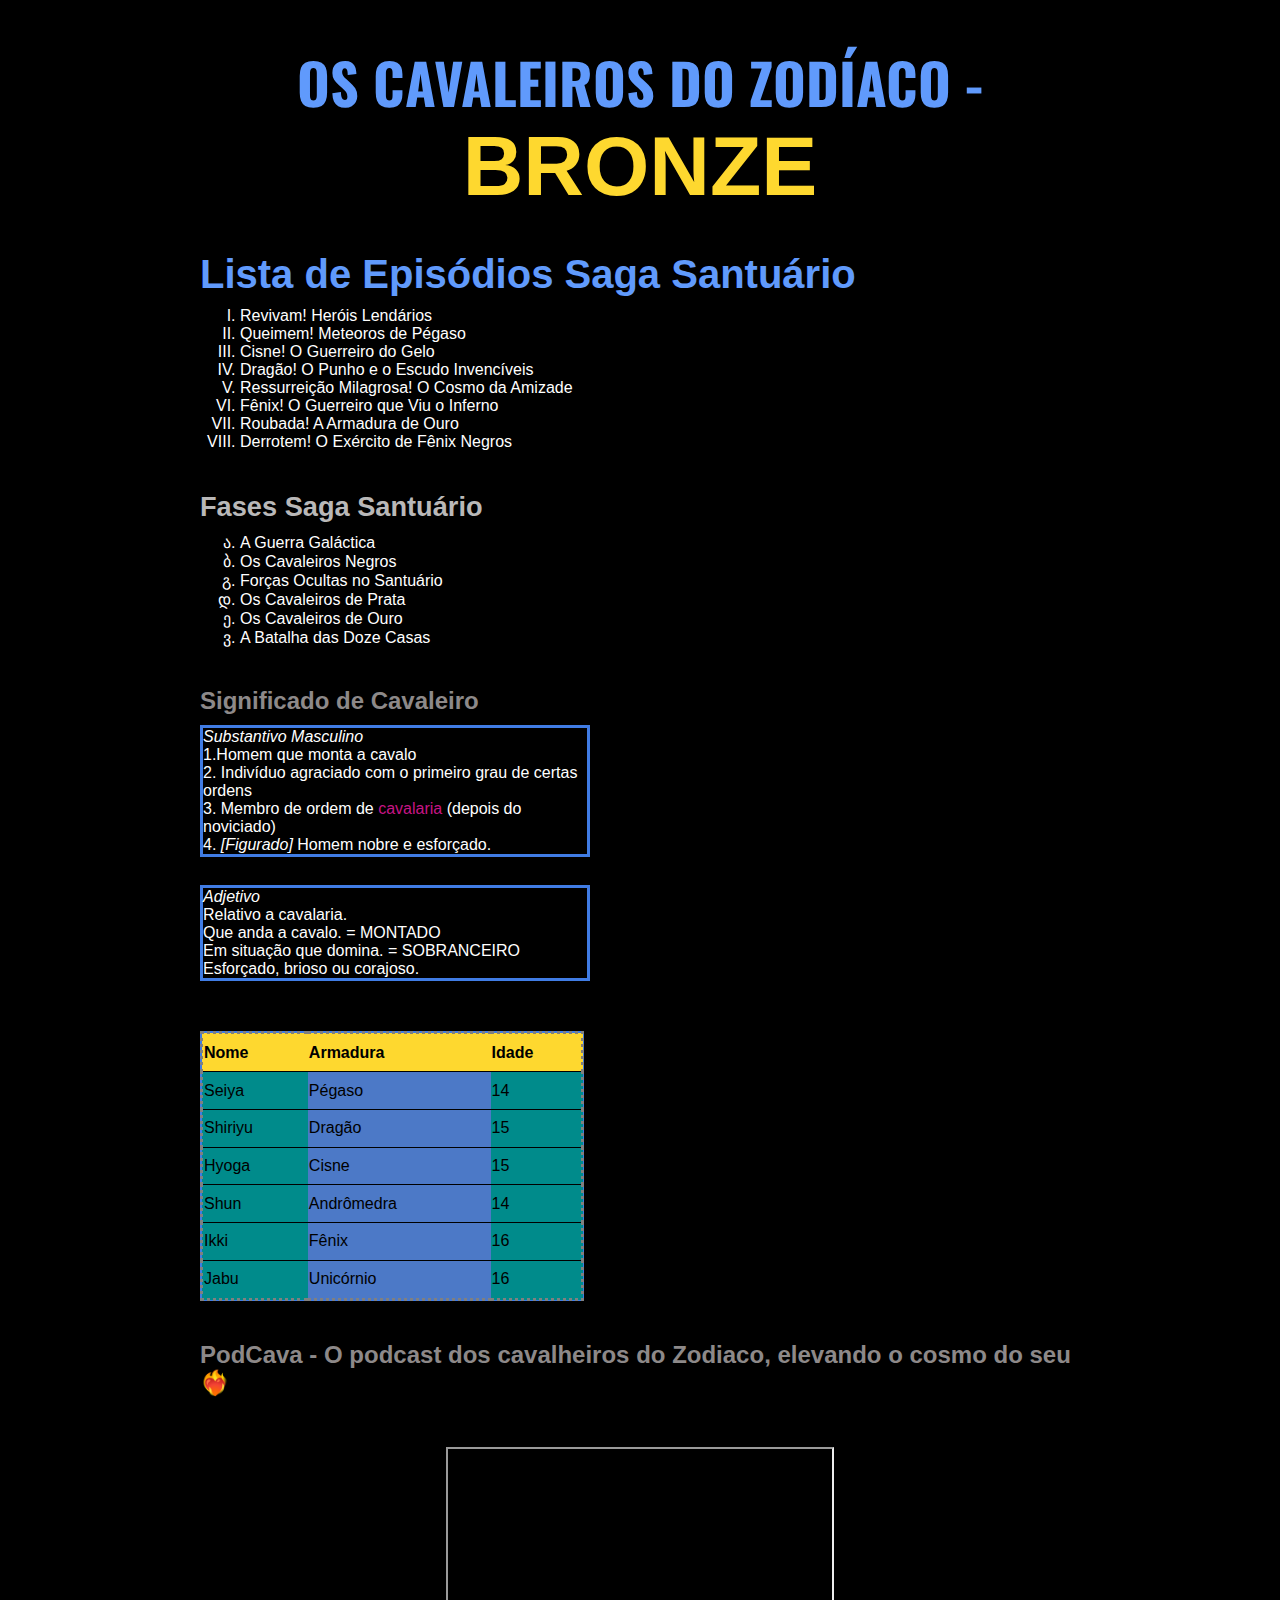
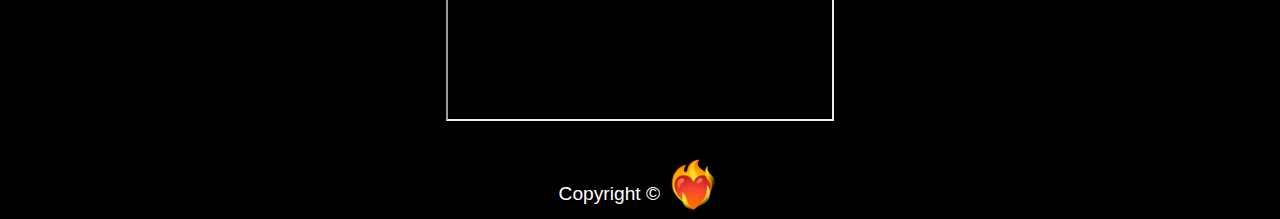
<file: ATV_CSS_1_TEMPLATE/cavaleirosBronze.html>
<!DOCTYPE html>
<html lang="en">
  <head>
    <meta charset="UTF-8" />
    <meta name="viewport" content="width=device-width, initial-scale=1.0" />
    <title>Os Cavaleiros do Zodiaco</title>
    <link rel="short icon" type="image/x-icon" href="./assets/incon_cdz.jpeg" />
    <link rel="stylesheet" href="style.css">
    <link rel="preconnect" href="https://fonts.googleapis.com">
    <link rel="preconnect" href="https://fonts.gstatic.com" crossorigin>
    <link href="https://fonts.googleapis.com/css2?family=Oswald:wght@200..700&display=swap" rel="stylesheet">

  </head>
  <body>
    <h1>Os cavaleiros do Zodíaco - <br><strong class="bronze">Bronze</strong></h1>

    <h2 class="sutitulo">Lista de Episódios Saga Santuário</h2>

    <ol>
      <li>Revivam! Heróis Lendários</li>
      <li>Queimem! Meteoros de Pégaso</li>
      <li>Cisne! O Guerreiro do Gelo</li>
      <li>Dragão! O Punho e o Escudo Invencíveis</li>
      <li>Ressurreição Milagrosa! O Cosmo da Amizade</li>
      <li>Fênix! O Guerreiro que Viu o Inferno</li>
      <li>Roubada! A Armadura de Ouro</li>
      <li>Derrotem! O Exército de Fênix Negros</li>
    </ol>

    <h3 class="sutitulo">Fases Saga Santuário</h3>

    <ul>
      <li>A Guerra Galáctica</li>
      <li>Os Cavaleiros Negros</li>
      <li>Forças Ocultas no Santuário</li>
      <li>Os Cavaleiros de Prata</li>
      <li>Os Cavaleiros de Ouro</li>
      <li>A Batalha das Doze Casas</li>
    </ul>

    <div>
      <h4 class="sutitulo">
        Significado de Cavaleiro
      </h4>
      <dl>
        <dt><i>Substantivo Masculino</i></dt>

        <dd>1.Homem que monta a cavalo</dd>
        <dd>2. Indivíduo agraciado com o primeiro grau de certas ordens</dd>
        <dd>
          3. Membro de ordem de
          <span style="color: mediumvioletred">cavalaria</span> (depois do
          noviciado)
        </dd>
        <dd>4.<i> [Figurado]</i> Homem nobre e esforçado.</dd>
      </dl>
    </div>

    <br />

    <dl>
      <dt>
        <i>Adjetivo</i>
      </dt>

      <dd>Relativo a cavalaria.</dd>
      <dd>Que anda a cavalo. = MONTADO</dd>
      <dd>Em situação que domina. = SOBRANCEIRO</dd>
      <dd>Esforçado, brioso ou corajoso.</dd>
    </dl>

    <table class="tabela">
      <tr>
        <th>Nome</th>
        <th>Armadura</th>
        <th>Idade</th>
      </tr>

      <tr>
        <td>Seiya</td>
        <td>Pégaso</td>
        <td>14</td>
      </tr>

      <tr>
        <td>Shiriyu</td>
        <td>Dragão</td>
        <td>15</td>
      </tr>

      <tr>
        <td>Hyoga</td>
        <td>Cisne</td>
        <td>15</td>
      </tr>

      <tr>
        <td>Shun</td>
        <td>Andrômedra</td>
        <td>14</td>
      </tr>

      <tr>
        <td>Ikki</td>
        <td>Fênix</td>
        <td>16</td>
      </tr>

      <tr>
        <td>Jabu</td>
        <td>Unicórnio</td>
        <td>16</td>
      </tr>
    </table>

    <h4>
      PodCava - O podcast dos cavalheiros do Zodiaco, elevando o cosmo do seu ❤️‍🔥
    </h4>
    <iframe
      src="https://www.youtube.com/embed/bvptpnWZBH0"
      title="PodCava - O podcast dos cavalheiros do Zodiaco, elevando o cosmo do seu ❤️‍🔥"
    ></iframe>

    <footer>
      <p>Copyright &copy  <span style="font-size: 45px;"> ❤️‍🔥</span> </p>
    </footer>
  </body>
</html>
</file>
<file: ATV_CSS_1_TEMPLATE/style.css>
* {
  margin: 0;
  font-family: Arial, Helvetica, sans-serif;
  background-color: rgb(0, 0, 0);
  color: white;
}

h1 {
  text-transform: uppercase;
  text-align: center;
  font-size: 3.5em;
  margin: 40px;
  color: #609AFC;
  font-family: "Oswald", sans-serif;
  line-height: 1.5em;
}

.destaque-titulo {
  color: #FED82F;
}

pre {
  color: #fed82fc4;
  text-align: center;
  font-size: 1em;
}

a {
  text-decoration: none;
  margin: 40px 200px 10px;
  color: rgba(255, 255, 255, 0.842);
}

.link-principal {
  display: block;
  text-align: center;
  margin: 50px auto 0px;
  text-decoration: none;
  text-transform: uppercase;
  font-weight: bold;
  font-size: .9em;
  color: rgba(255, 255, 255, 0.842);
}

a:hover {
  text-decoration: none;
}

h2 {
  font-size: 2.5em;
  margin: 40px 200px 10px;
  color: #609AFC;
}

.shiryu {
  margin: 10px 10px 20px;
}

h3 {
  font-size: 1.7em;
  color: rgb(185, 184, 184);
  margin: 40px 200px 10px;
}

h4 {
  font-size: 1.5em;
  color: rgb(141, 137, 137);
  margin: 40px 200px 10px;
}

h5 {
  font-size: 1.3em;
  color: rgb(97, 96, 96);
  margin: 0px 200px 10px;
}

h6 {
  font-size: 1.2em;
  color: #407ce4;
  margin: 50px 200px 10px;
  text-transform: uppercase;
}

strong {
  font-size: 1.5em;
  margin: 10px 200px 10px;
  color: darkcyan;
}

p {
  margin: 10px 200px 10px;
  font-size: 1.2em;
  line-height: 1.5em;
}

mark {
  color: rgb(254, 216, 47);
}

#giphy-cdz {
  margin: 10px 200px 10px;
}

.bronze {
  
  color: #FED82F;
}

.clique-aqui {
  margin: 0;
  font-weight: normal;
  font-size: 1.2em;
  color: #008b8b;
}

.link-email {
  font-style: italic;
}

button {
  display: block;
  margin: 50px auto;
  background: linear-gradient(#FED82F, #b49714);
  padding: 8px;
  color: black;
  text-transform: uppercase;
  font-weight: bold;
  cursor: pointer;
}

/* cavaleirosBronze*/

ol,
ul {
  margin: 0px 200px 10px;

}

ol > li {
  list-style-type: upper-roman;
}

ul > li {
  list-style-type: georgian;
}

dl {
  width: 30%;
  border: 3px solid #407ce4;
  margin: 0px 200px 10px;
}

table {
  border-style: dotted;
  background-color: #407ce4;
  width: 30vw;
  height: 30vh;
  border-collapse: collapse;
  margin: 50px 200px 10px;
}

 
th, td{
  border-bottom: 1px solid black;
  text-align: left;
  color: black;
}

th {
  background-color: #FED82F;
}

td {
  background-color: #008b8b;
}

td:nth-child(even) {
  background-color: #6099fcc9;
}

iframe {
  display: block;
  margin: 50px auto;
  width: 30%;
  height: 30vh;
}

footer p {
  margin-top: 50px;
  text-align: center;
}
</file>
